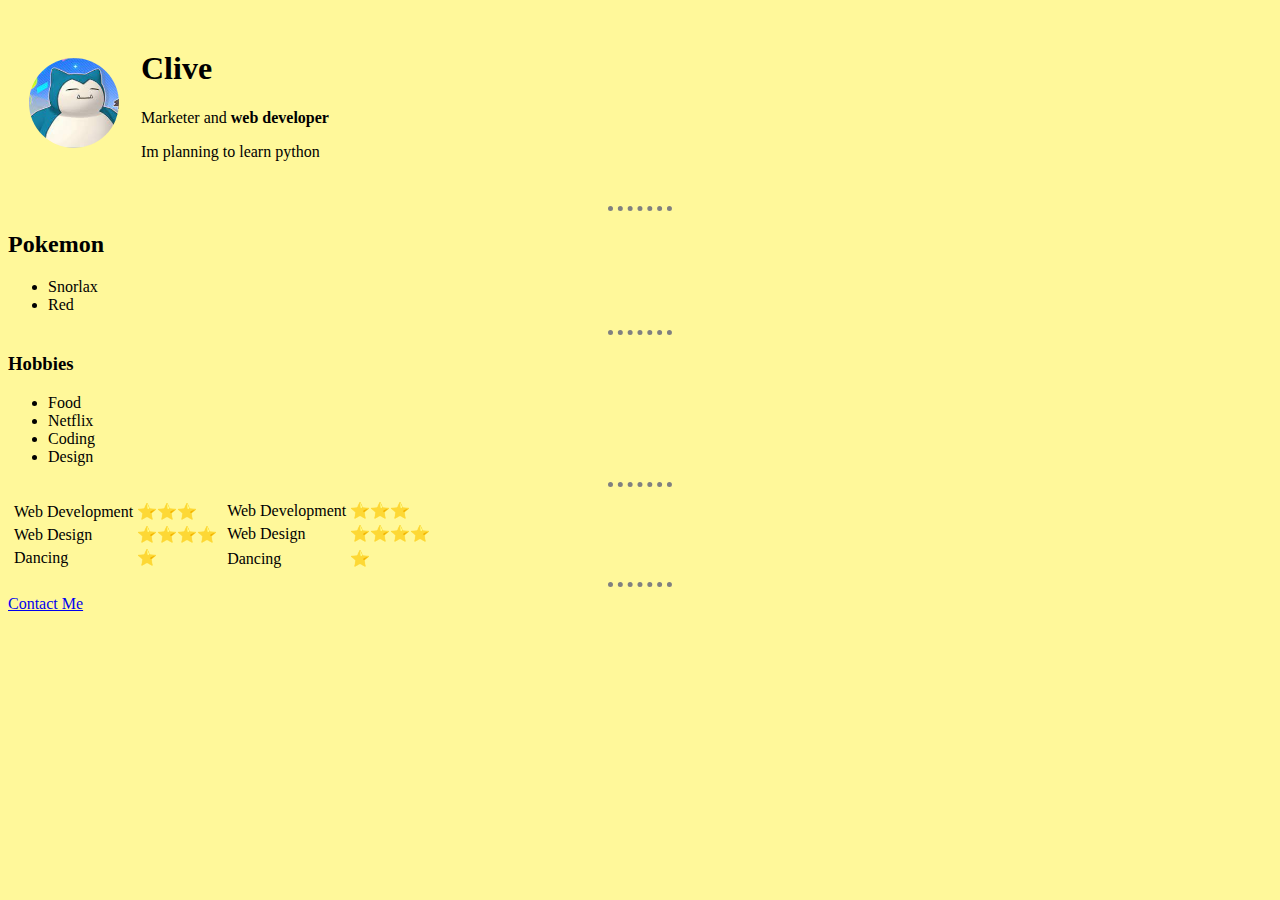
<file: index.html>
<!DOCTYPE html>
<html lang="en">

<head>
    <meta charset="UTF-8">
    <meta http-equiv="X-UA-Compatible" content="IE=edge">
    <meta name="viewport" content="width=device-width, initial-scale=1.0">
    <title>2022website</title>
    <link rel="stylesheet" href="css/style.css">
</head>

<body>
    <table cellspacing="20">
        <tr>
            <td>
                <div class="round-img">
                    <img style="display: inline;
                margin: 0 auto;
                height: 100%;
                width: auto;" src="images/red-snorlax.jfif" alt="profile picture">
                </div>
            </td>
            <td>
                <h1>Clive</h1>
                <p>
                    <en>Marketer and <strong> web developer</strong></en>
                </p>
                <p>Im planning to learn python</p>
            </td>
        </tr>
    </table>
    <hr>
    <h2>Pokemon</h2>
    <ul>
        <li>Snorlax</li>
        <li>Red</li>
    </ul>
    <hr>
    <h3>Hobbies</h3>
    <ul>
        <li>Food</li>
        <li>Netflix</li>
        <li>Coding</li>
        <li>Design</li>
    </ul>
    <hr>
   

    <table>
        <tr>
            <td>
                <table>
                    <tr>
                    <td>Web Development</td>
                    <td>⭐⭐⭐</td>
                </tr>
                <tr>
                    <td>Web Design</td>
                    <td>⭐⭐⭐⭐</td>
                </tr>
                <tr>
                    <td>Dancing</td>
                    <td>⭐</td>
                </tr>
                </table>
            </td>
            <td>
                <table>
                    <tr>
                    <td>Web Development</td>
                    <td>⭐⭐⭐</td>
                </tr>
                <tr>
                    <td>Web Design</td>
                    <td>⭐⭐⭐⭐</td>
                </tr>
                <tr></tr>
                    <td>Dancing</td>
                    <td>⭐</td>
                </tr>
                </table>
            </td>
        </tr>
    </table>

    <hr>
    <a href="contact-me.html">Contact Me</a>
</body>

</html>
</file>
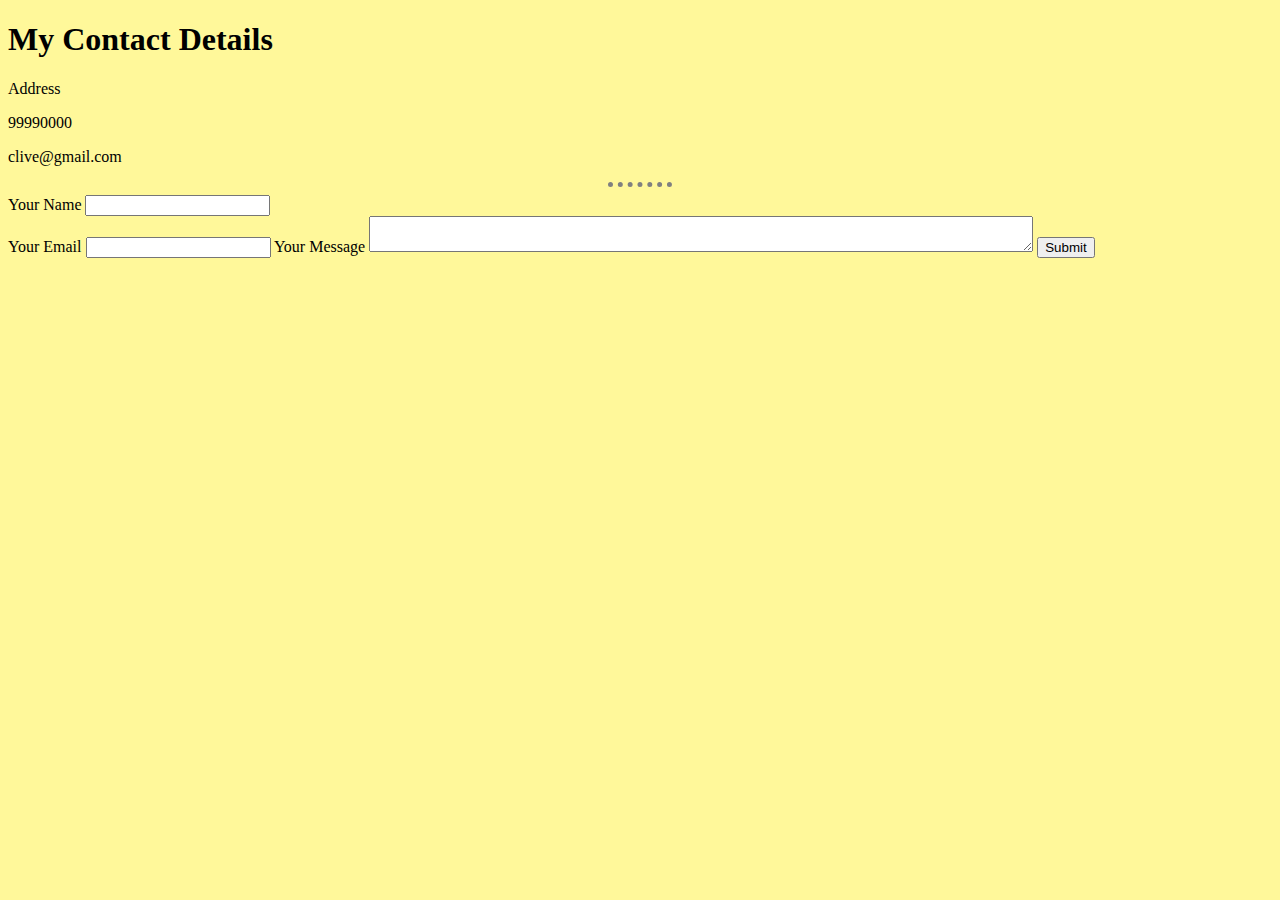
<file: contact-me.html>
<!DOCTYPE html>
<html lang="en">

<head>
    <meta charset="UTF-8">
    <meta http-equiv="X-UA-Compatible" content="IE=edge">
    <meta name="viewport" content="width=device-width, initial-scale=1.0">
    <title>Contact Me</title>
    <link rel="stylesheet" href="css/style.css">
</head>

<body>
    <h1>My Contact Details</h1>
    <p>Address</p>
    <p>99990000</p>
    <p>clive@gmail.com</p>
    <hr>
    <form action="mailto:info@clive.com" mthod="post" enctype="text/plain">
        <label>Your Name</label>
        <input type="text" name="Your Name" value=""><br>
        <label>Your Email</label>
        <input type="email" name="Your Email" value="">
        <label>Your Message</label>
        <textarea name="Your Message" cols="80" rows=""></textarea>
        <input type="submit" name="">
    </form>
</body>

</html>
</file>
<file: css/style.css>
body {
    background-color: #FFF89A;
}
.round-img{
    width: 90px;
    height: 90px;
    position: relative;
    overflow: hidden;
    border-radius: 50%;
}

hr{
    border-style: none;
    border-top-style: dotted;
    border-color: grey;
    border-width: 5px;
    width: 5%;
}
</file>
